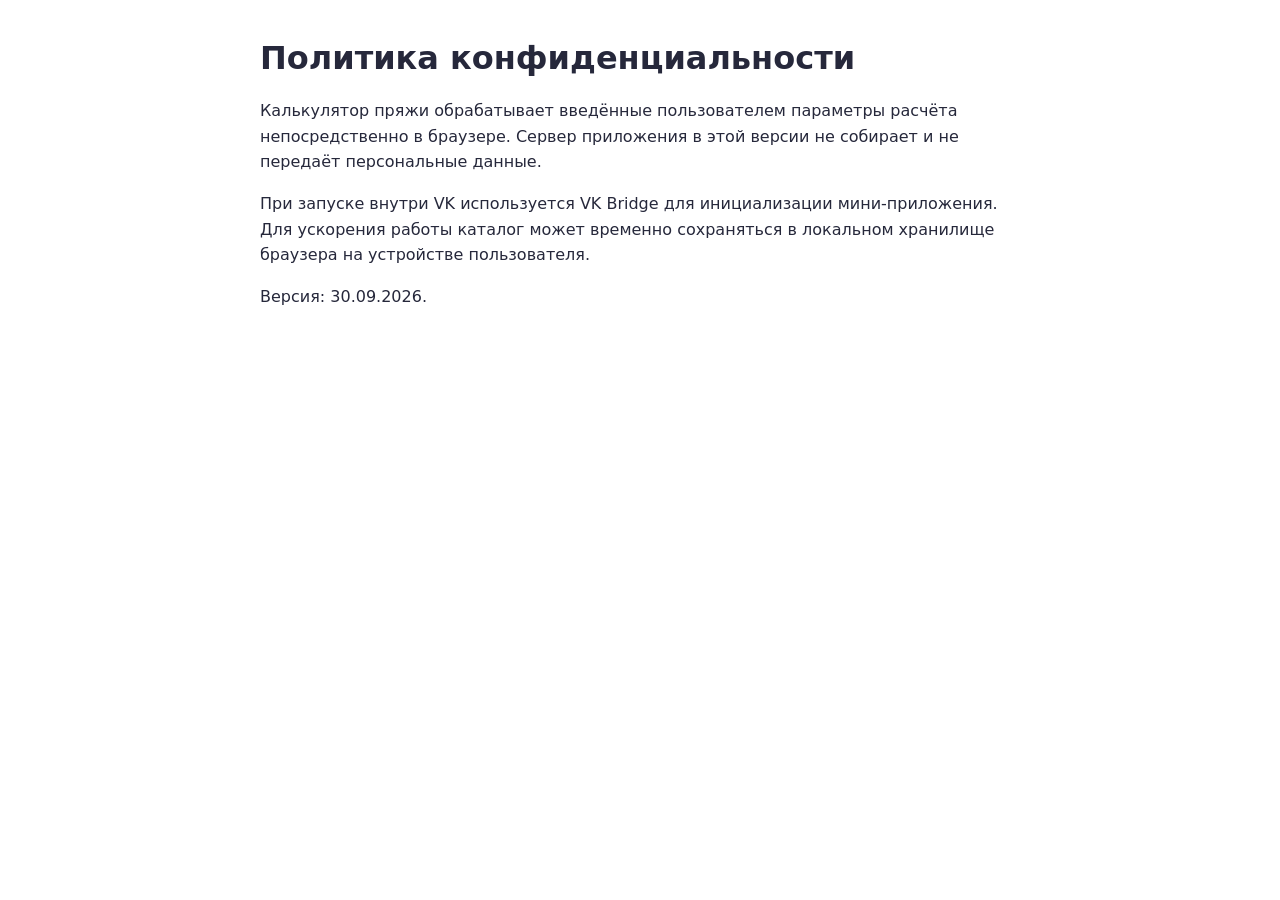
<file: privacy.html>
<!doctype html><html lang="ru"><head><meta charset="utf-8"><meta name="viewport" content="width=device-width,initial-scale=1"><title>Политика конфиденциальности — Мания пряжи</title><style>body{max-width:760px;margin:40px auto;padding:0 18px;font:16px/1.6 system-ui;color:#26283b}h1{line-height:1.15}</style></head><body><h1>Политика конфиденциальности</h1><p>Калькулятор пряжи обрабатывает введённые пользователем параметры расчёта непосредственно в браузере. Сервер приложения в этой версии не собирает и не передаёт персональные данные.</p><p>При запуске внутри VK используется VK Bridge для инициализации мини-приложения. Для ускорения работы каталог может временно сохраняться в локальном хранилище браузера на устройстве пользователя.</p><p>Версия: 30.09.2026.</p></body></html>
</file>
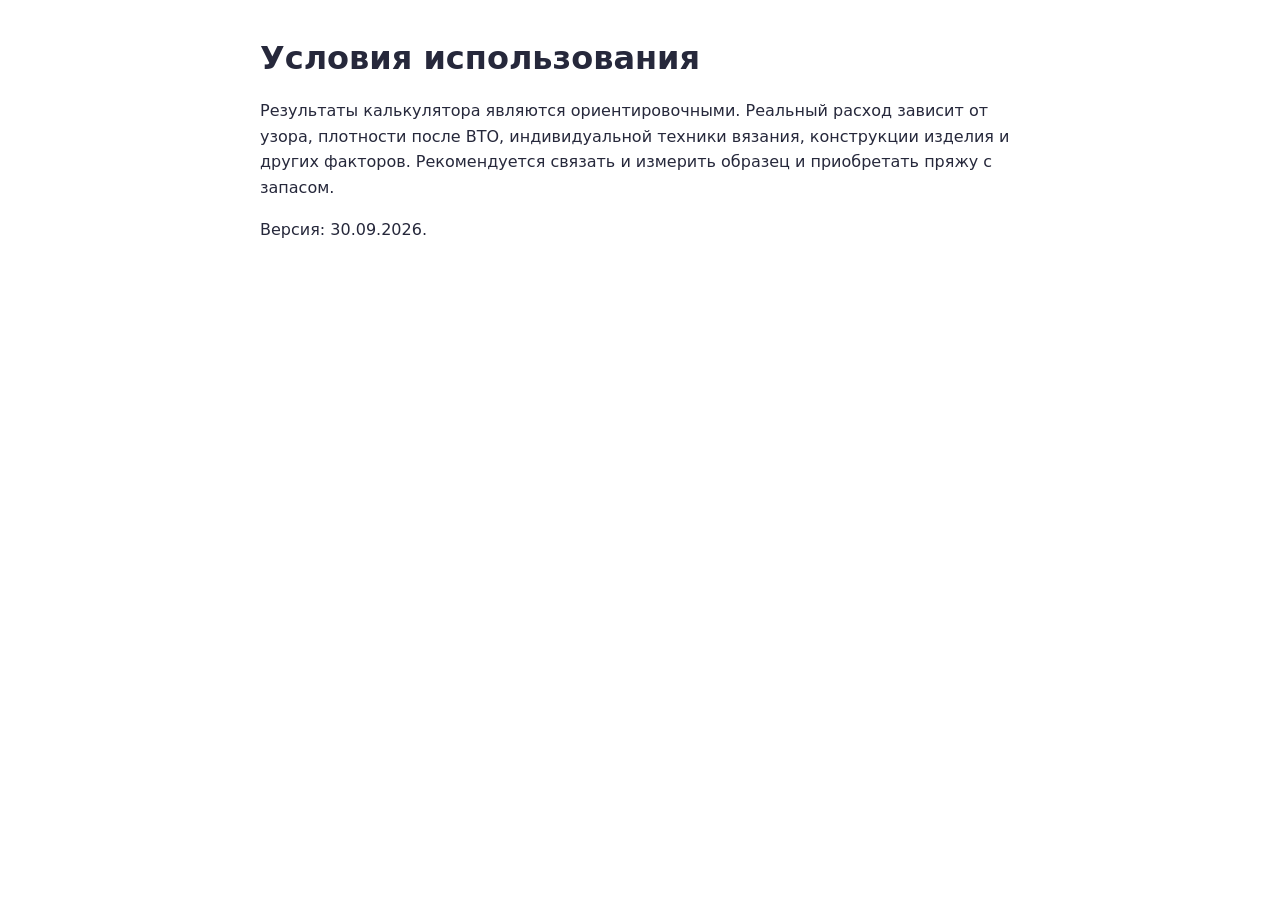
<file: terms.html>
<!doctype html><html lang="ru"><head><meta charset="utf-8"><meta name="viewport" content="width=device-width,initial-scale=1"><title>Условия использования — Мания пряжи</title><style>body{max-width:760px;margin:40px auto;padding:0 18px;font:16px/1.6 system-ui;color:#26283b}h1{line-height:1.15}</style></head><body><h1>Условия использования</h1><p>Результаты калькулятора являются ориентировочными. Реальный расход зависит от узора, плотности после ВТО, индивидуальной техники вязания, конструкции изделия и других факторов. Рекомендуется связать и измерить образец и приобретать пряжу с запасом.</p><p>Версия: 30.09.2026.</p></body></html>
</file>
